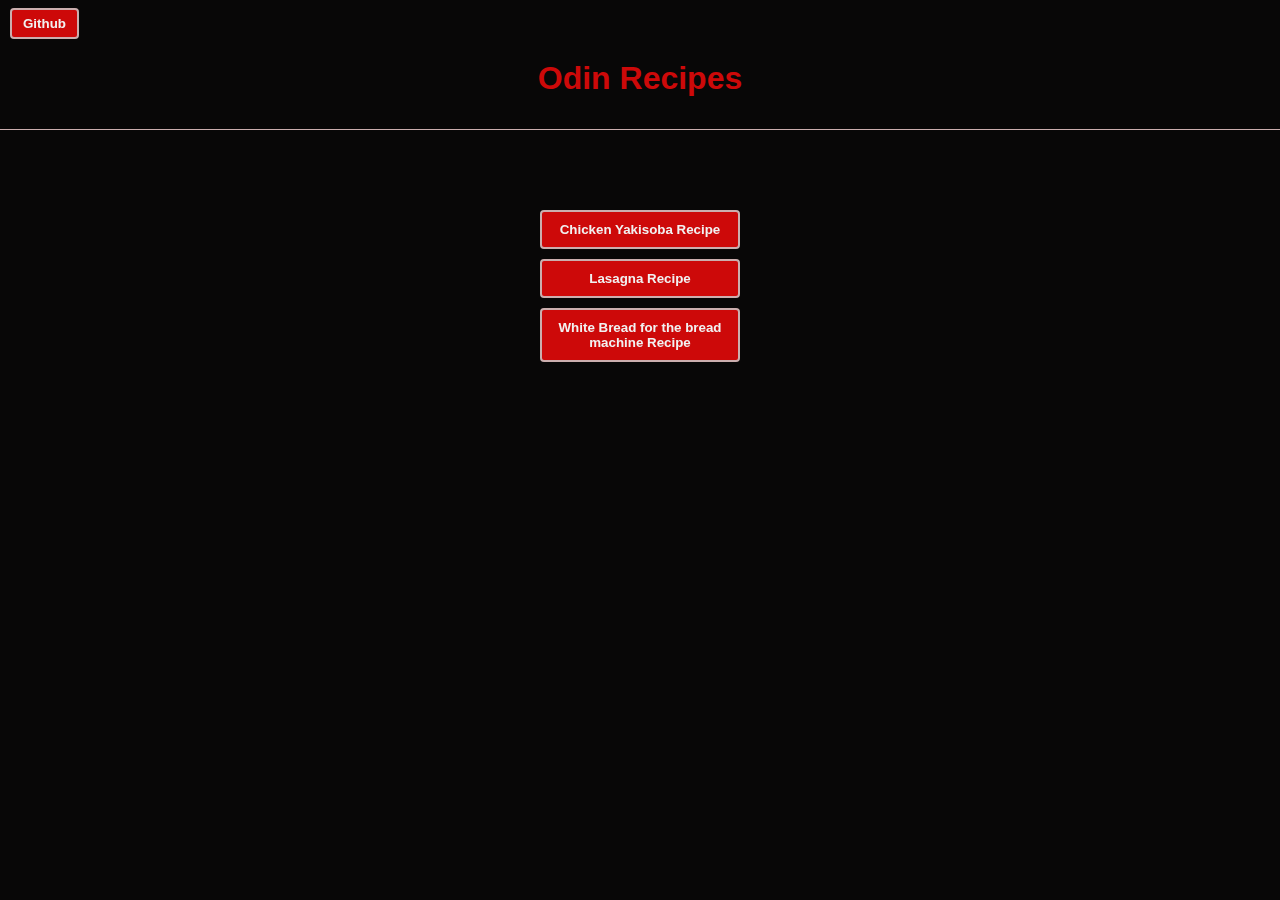
<file: index.html>
<!DOCTYPE html>

<html lang="en">
  <head>
    <meta charset="utf-8" />
    <title>Odin Recipes</title>
    <link rel="stylesheet" href="css-styles/styles.css" />
  </head>

  <body>
    <div class="heading">
      <button>
        <a href="https://github.com/dss-neto/odin-recipes" target="_blank"
          >Github</a
        >
      </button>
      <h1>Odin Recipes</h1>
    </div>
    <button class="list-block">
      <a href="recipes/yakisoba.html">Chicken Yakisoba Recipe</a>
    </button>
    <button class="list-block">
      <a href="recipes/lasagna.html">Lasagna Recipe</a>
    </button>
    <button class="list-block">
      <a href="recipes/white-bread.html"
        >White Bread for the bread machine Recipe</a
      >
    </button>
  </body>
</html>
</file>
<file: css-styles/styles.css>
#color-palette {
  color: #f1f1f1 /* text*/ #080707 /* background */ #cbaeae /* primary */
    #743b3b /* secondary */ #cd0909; /* accent */
  /*
    https://www.realtimecolors.com/?colors=f1f1f1-080707-cbaeae-743b3b-cd0909&fonts=Inter-Inter
    */
}
/**/
p,
h2,
ul,
ol,
button,
button a,
.list-block {
  color: #f1f1f1;
}

p {
  font-size: 1rem;
  line-height: 1.5;
}
li {
  margin: 1rem;
}

.heading,
.list-block,
.center-img,
.text-block {
  box-sizing: border-box;
}

button a,
.list-block,
.center-img {
  display: block;
}

.list-block,
.text-block {
  margin: 10px auto;
}

.heading,
button a {
  padding: 10px;
}

h1,
.text-block h2 {
  text-align: center;
}

body {
  font-family: Verdana, sans-serif;
  background-color: #080707;
}

a {
  text-decoration: none;
}

.heading {
  margin: -10px -8px 80px;
  background-color: #080707;
  border-bottom: solid #cbaeae 1px;
}

button {
  filter: brightness(100%);
  background-color: #cd0909;
  border: 2px solid #cbaeae;
  border-radius: 4px;
}

button:hover {
  filter: brightness(75%);
}

.list-block {
  width: 200px;
  padding: 0px;
}

.text-block {
  width: 35%;
}

.center-img {
  width: 25%;
  height: auto;
  margin-left: auto;
  margin-right: auto;
  border: solid #cd0909 5px;
}

h1 {
  color: #cd0909;
}

button a {
  font-weight: bold;
}

.heading button a {
  padding: 5px;
}

/*h1 {
    box-sizing: border-box;
    background-color: orange;
    padding:20px;
    margin: -10px -8px auto;
    text-align: center;
}*/
</file>
